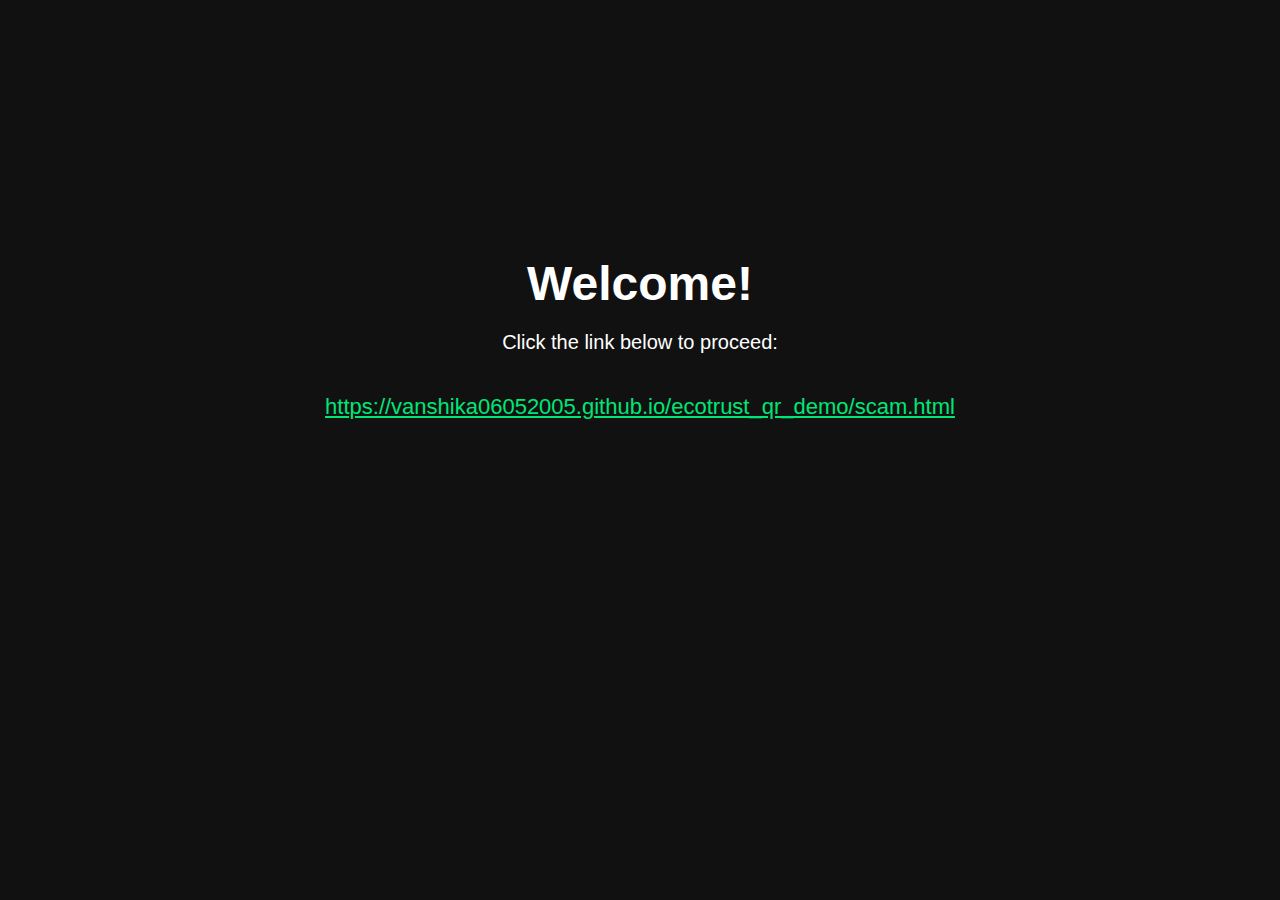
<file: index.html>
<!DOCTYPE html>
<html lang="en">
<head>
  <meta charset="UTF-8" />
  <title>ECOTRUST QR Demo</title>
</head>
<body style="
  font-family: Arial, sans-serif; 
  text-align: center; 
  margin-top: 20%; 
  background-color: #111; 
  color: #fff;
">
  <h1 style="
    font-size: 48px; 
    margin-bottom: 20px;
  ">Welcome!</h1>

  <p style="
    font-size: 20px; 
    margin-bottom: 40px;
  ">Click the link below to proceed:</p>

  <a href="scam.html" style="
    font-size: 22px; 
    color: #00e676; 
    text-decoration: underline; 
    transition: color 0.3s ease;
  "
    onmouseover="this.style.color='#00c853';"
    onmouseout="this.style.color='#00e676';"
  >
    https://vanshika06052005.github.io/ecotrust_qr_demo/scam.html
  </a>
</body>
</html>
</file>
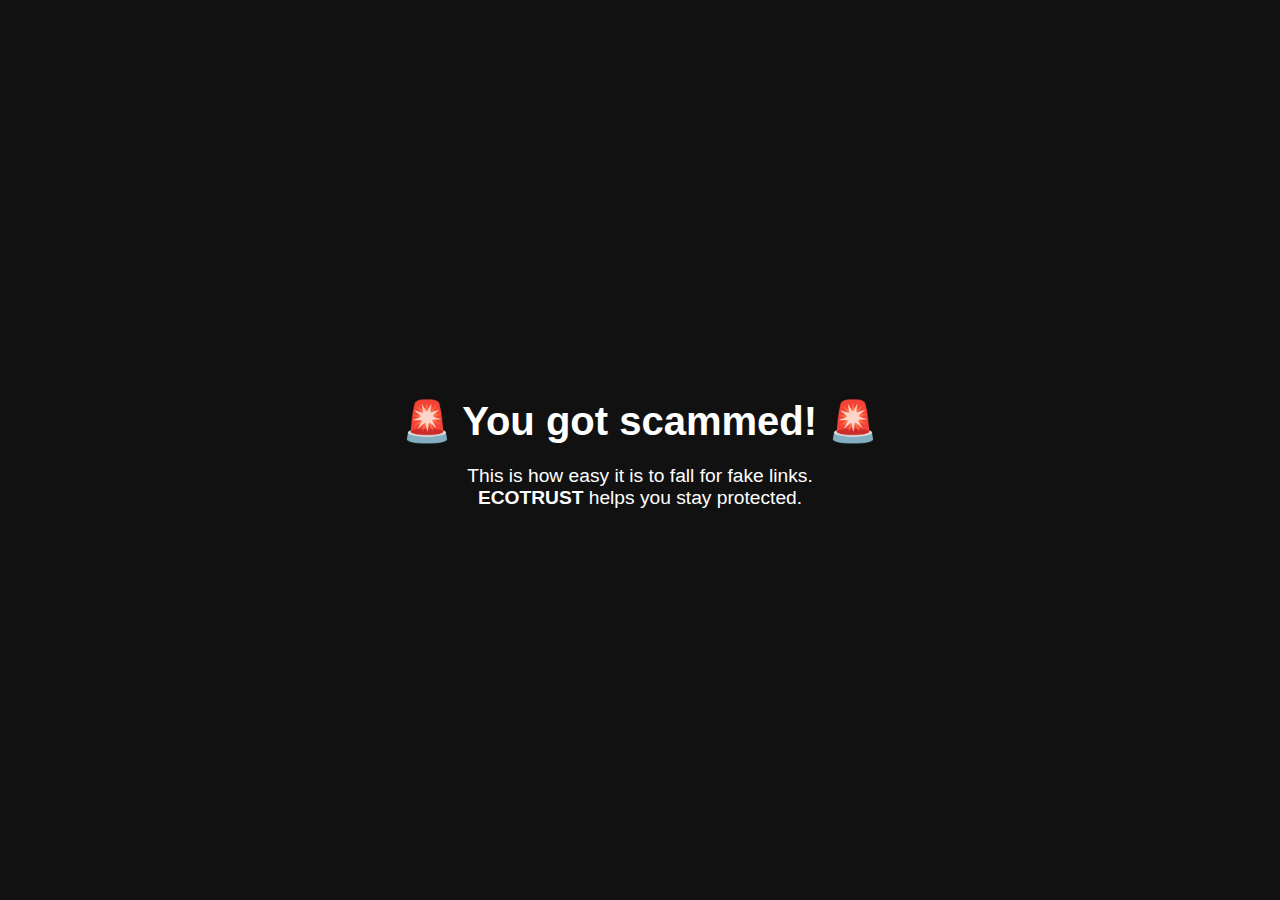
<file: scam.html>
<!DOCTYPE html>
<html lang="en">
<head>
  <meta charset="UTF-8" />
  <title>Gotcha! | ECOTRUST</title>
  <link rel="stylesheet" href="style.css">
</head>
<body>
  <div class="container">
    <h1 class="glitch">🚨 You got scammed! 🚨</h1>
    <p>This is how easy it is to fall for fake links. <br>
      <strong>ECOTRUST</strong> helps you stay protected.</p>
  </div>
</body>
</html>
</file>
<file: style.css>
body {
  margin: 0;
  font-family: 'Segoe UI', Tahoma, sans-serif;
  background: #111;
  color: #fff;
  display: flex;
  height: 100vh;
  justify-content: center;
  align-items: center;
  text-align: center;
}

.container {
  max-width: 600px;
}

h1 {
  font-size: 3em;
  margin-bottom: 20px;
}

p {
  font-size: 1.2em;
}

.btn {
  display: inline-block;
  background: #00c853;
  color: #fff;
  text-decoration: none;
  padding: 15px 30px;
  font-size: 1.1em;
  border-radius: 8px;
  transition: background 0.3s ease;
}

.btn:hover {
  background: #00e676;
}

.fade-in {
  opacity: 0;
  animation: fadeIn 1s forwards;
}

.delay {
  animation-delay: 1s;
}

.delay2 {
  animation-delay: 2s;
}

@keyframes fadeIn {
  to {
    opacity: 1;
  }
}

.glitch {
  position: relative;
  color: #fff;
  font-size: 2.5em;
  animation: glitch 1s infinite;
}

@keyframes glitch {
  0% {
    text-shadow: 2px 2px red, -2px -2px blue;
  }
  20% {
    text-shadow: -2px -2px red, 2px 2px blue;
  }
  40% {
    text-shadow: 2px -2px red, -2px 2px blue;
  }
  60% {
    text-shadow: -2px 2px red, 2px -2px blue;
  }
  80% {
    text-shadow: 2px 2px red, -2px -2px blue;
  }
  100% {
    text-shadow: none;
  }
}
</file>
